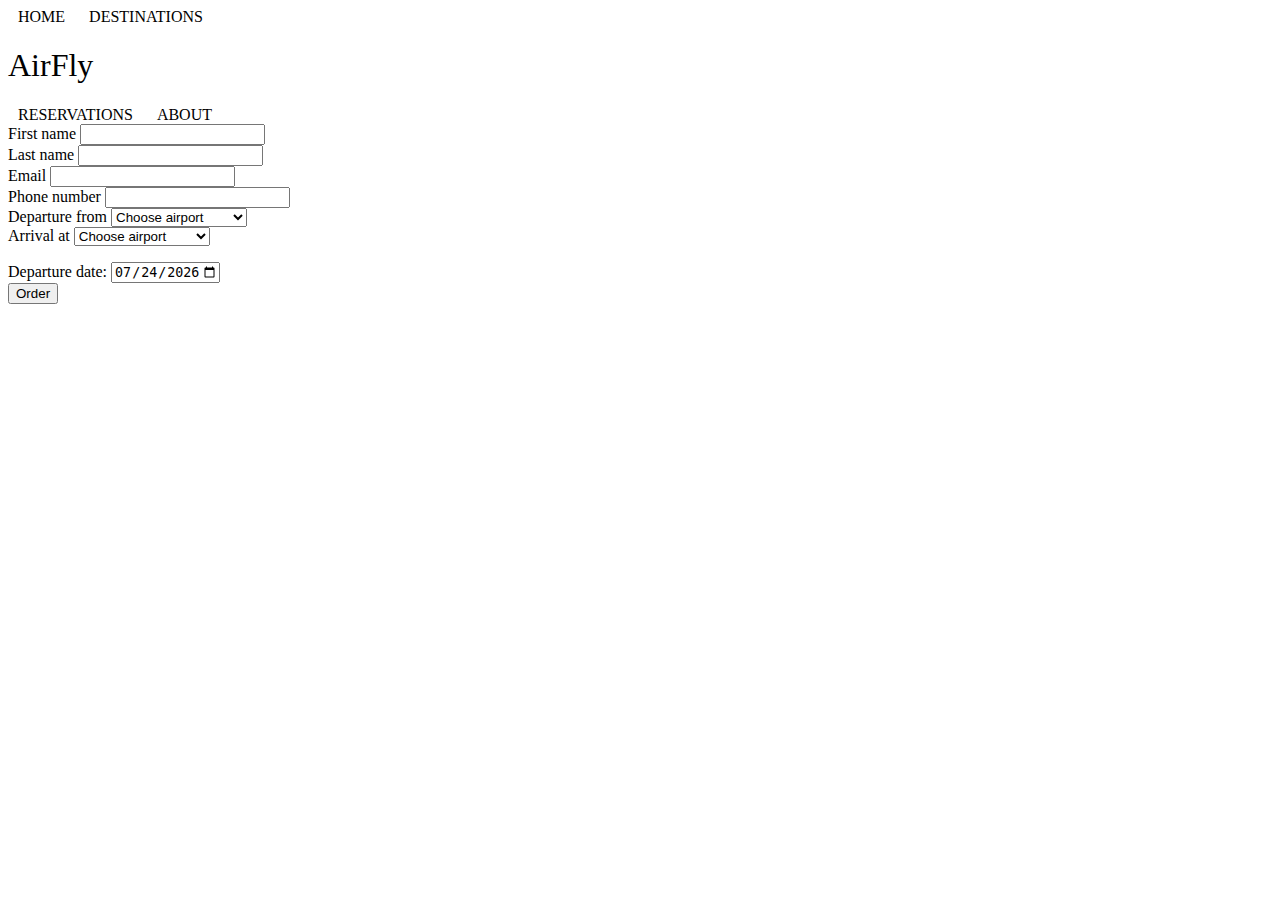
<file: src/main/resources/static/index.html>
<!doctype html>
<html lang="en">
<head>
    <meta charset="UTF-8">
    <meta name="viewport"
          content="width=device-width, user-scalable=no, initial-scale=1.0, maximum-scale=1.0, minimum-scale=1.0">
    <meta http-equiv="X-UA-Compatible" content="ie=edge">
    <title>AirFly Reservations</title>
    <link href="https://cdn.jsdelivr.net/npm/bootstrap@5.0.0-beta2/dist/css/bootstrap.min.css" rel="stylesheet" integrity="sha384-BmbxuPwQa2lc/FVzBcNJ7UAyJxM6wuqIj61tLrc4wSX0szH/Ev+nYRRuWlolflfl" crossorigin="anonymous">
    <script src="https://cdn.jsdelivr.net/npm/bootstrap@5.0.0-beta2/dist/js/bootstrap.bundle.min.js" integrity="sha384-b5kHyXgcpbZJO/tY9Ul7kGkf1S0CWuKcCD38l8YkeH8z8QjE0GmW1gYU5S9FOnJ0" crossorigin="anonymous"></script>
    <script defer src="https://ajax.googleapis.com/ajax/libs/jquery/3.5.1/jquery.min.js"></script>
    <script defer src="reservation-logic.js"></script>
    <link rel="stylesheet" href="index.css">
</head>
<body>
    <div class="container-fluid">
        <nav class="navbar navbar-light bg-light">
            <div class="col text-center">
                <span class="navbar-text nb-item"><a href="/">HOME</a></span>
                <span class="navbar-text nb-item"><a href="/">DESTINATIONS</a></span>
            </div>
            <div class="col text-center">
                <h1 class="title">AirFly</h1>
            </div>
            <div class="col text-center">
                <span class="navbar-text nb-item"><a href="/reservations">RESERVATIONS</a></span>
                <span class="navbar-text nb-item">ABOUT</span>
            </div>
        </nav>
        <div class="row d-flex align-items-center justify-content-center">
            <div class="col-6 mx-auto text-center">
                <form class="form mt-5">
                    <div class="row">
                        <div class="col">
                            <div class="form-group">
                                <label for="first_name">First name</label>
                                <input id="first_name" type="text" class="form-control" required>
                            </div>
                        </div>
                        <div class="col">
                            <div class="form-group">
                                <label for="last_name">Last name</label>
                                <input id="last_name" type="text" class="form-control" required>
                            </div>
                        </div>
                    </div>
                    <div class="row">
                        <div class="col">
                            <div class="form-group">
                                <label for="email">Email</label>
                                <input id="email" type="email" class="form-control" required>
                            </div>
                        </div>
                        <div class="col">
                            <label for="phone">Phone number</label>
                            <input id="phone" type="text" class="form-control" required>
                        </div>
                    </div>

                    <div class="row">
                        <div class="col">
                            <div class="form-group mt-5">
                                <label for="departure">Departure from</label>
                                <select name="Departure" class="form-select" id="departure" onchange="destinationArrivalValidater();" required>
                                    <option selected>Choose airport</option>
                                    <option value="Værnes Airport">Værnes Airport</option>
                                    <option value="Gardemoen Airport">Gardemoen Airport</option>
                                    <option value="Bodø Airport">Bodø Airport</option>
                                </select>
                            </div>
                        </div>
                        <div class="col">
                            <div class="form-group mt-5">
                                <label for="arrival">Arrival at</label>
                                <select name="Departure" class="form-select" id="arrival" onchange="destinationArrivalValidater();" required>
                                    <option selected>Choose airport</option>
                                    <option value="Værnes Airport">Værnes Airport</option>
                                    <option value="Gardemoen Airport">Gardemoen Airport</option>
                                    <option value="Bodø Airport">Bodø Airport</option>
                                </select>
                                <p id="arrivalErrorMsg"></p>
                            </div>
                        </div>
                    </div>
                    <div class="row mt-5">
                        <div class="col">
                            <div class="form-group">
                                <label for="departureDate">Departure date:</label>
                                <input type="date" id="departureDate" name="trip-start"
                                       value="2019-03-29"
                                       min="2019-03-29" required>
                            </div>
                        </div>
                        <div class="col">
                            <div class="form-group">
                                <button class="btn btn-success" onclick="onOrderSubmit();">Order</button>
                                <p id="msg"></p>
                            </div>
                        </div>
                    </div>
                    <div class="row mt-5">
                        <div class="col">

                        </div>
                        <div class="col"></div>
                    </div>

                </form>
            </div>
        </div>

    </div>
</body>
</html>
</file>
<file: src/main/resources/static/index.css>
.header {

    background: red;
}

.title {
    color: black;
    font-family: 'Interstate';
    font-weight: 100;
}

.nb-item {
    margin: 0 10px;
}

.nb-item:hover, a:hover {
    color: #303030;
}

a {
    color: inherit;
    text-decoration: none;
}
</file>
